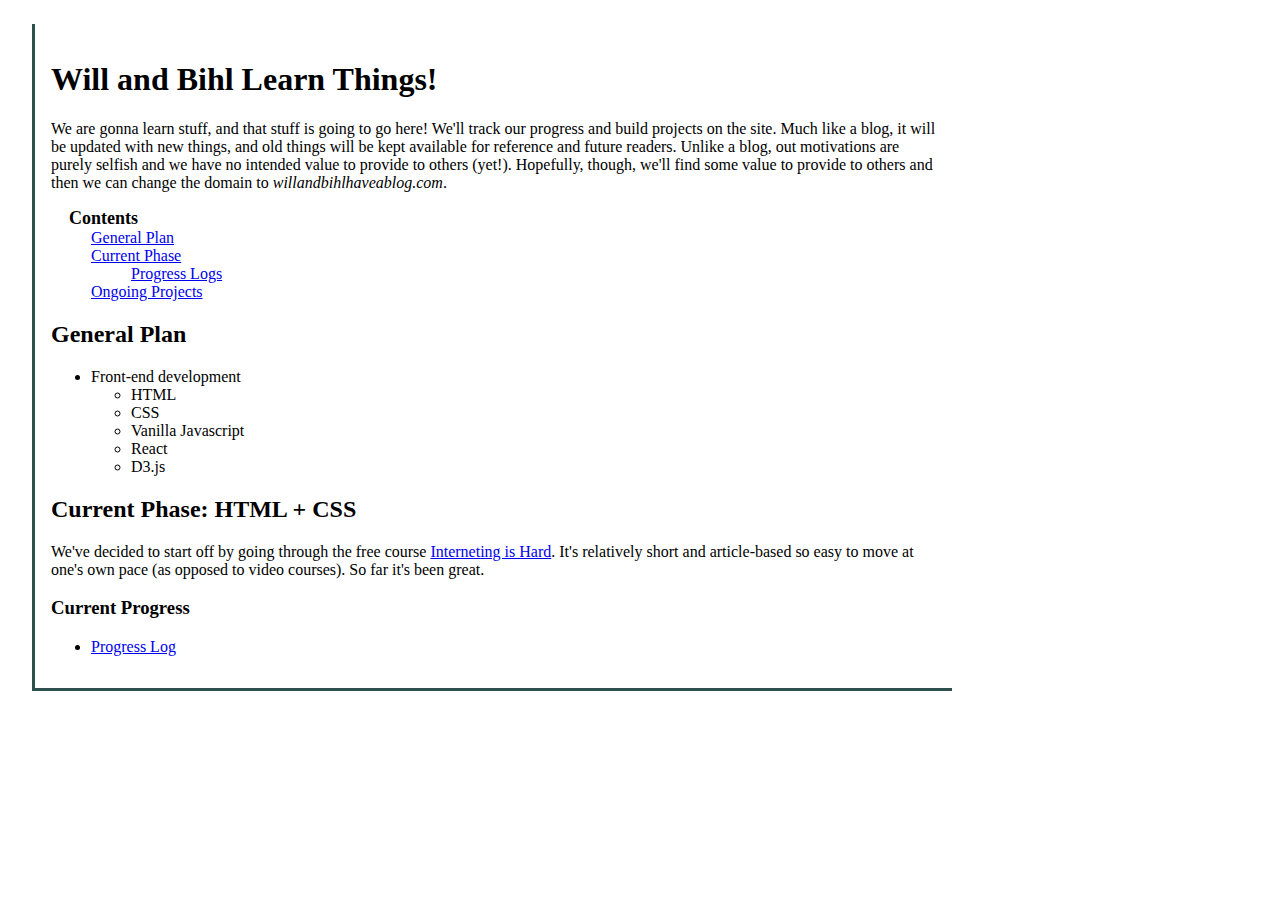
<file: index.html>
<!DOCTYPE>
<html lang='en'>
  <head>
    <meta charset='UTF-8'/>
    <meta name='viewport' content='width=device-width, initial-scale=1.0, maximum-scale=1.0' />
    <title>Will and Bihl Learn Things</title>
    <link href='styles.css' rel='stylesheet'/>
  </head>  
  <body>
    <div class='main-content'>
      
      <h1>Will and Bihl Learn Things!</h1>
      <p>
      We are gonna learn stuff, and that stuff is going to go here! We'll track our progress and build projects on the site. Much like a blog, it will be updated with new things, and old things will be kept available for reference and future readers. Unlike a blog, out motivations are purely selfish and we have no intended value to provide to others (yet!). Hopefully, though, we'll find some value to provide to others and then we can change the domain to <em>willandbihlhaveablog.com</em>.
      </p>
      
      <div class='table-of-contents'>
        <h1>Contents</h1>
        <ul>
          <li><a href='#general-plan'>General Plan</a></li>
          <li><a href='#current-phase'>Current Phase</a>
            <ul>
              <li><a href='#progress'>Progress Logs</a></li>
            </ul>
          </li>
          <li><a href='#current-projects'>Ongoing Projects</a></li>
        </ul>
      </div>
      
      <div>
        <h2 id='general-plan'>General Plan</h2>
        <ul>
          <li>Front-end development</li>
          <ul>
            <li>HTML</li>
            <li>CSS</li>
            <li>Vanilla Javascript</li>
            <li>React</li>
            <li>D3.js</li>
          </ul>
        </ul>
      </div>
      
      <div>
        <h2 id='current-phase'>Current Phase: HTML + CSS</h2>
        <p>
        We've decided to start off by going through the free course <a href='https://internetingishard.com'>Interneting is Hard</a>. It's relatively short and article-based so easy to move at one's own pace (as opposed to video courses). So far it's been great. 
        </p>
        <h3 id='progress'>Current Progress</h3>
        <ul>
          <li><a href='progress/progress_comparison.html'>Progress Log</a></li>
        </ul>
      </div>
      
    </div>
  </body>
</html>
</file>
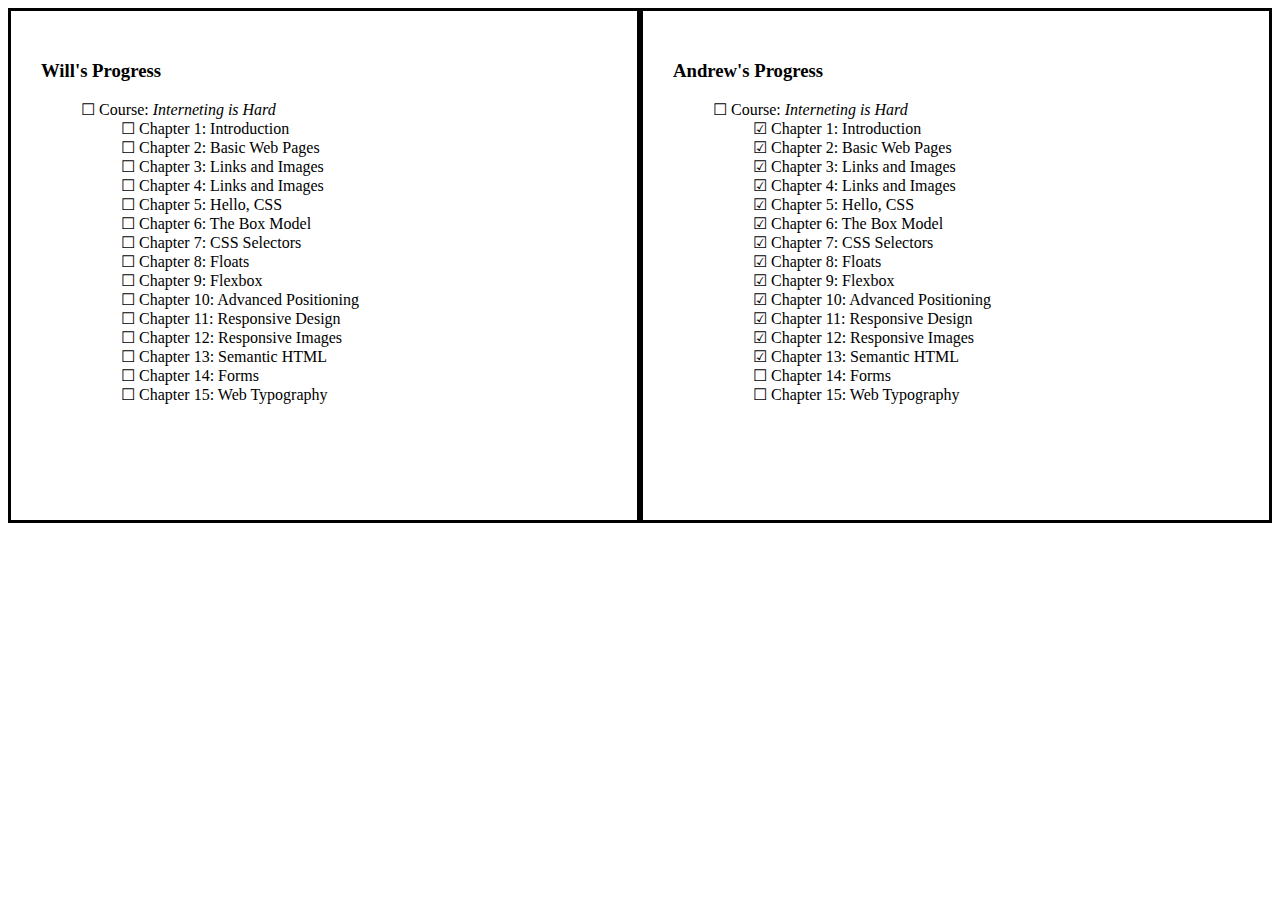
<file: progress/progress_comparison.html>
<!DOCTYPE>
<html lang='en'>
<head>
  <meta charset='UTF-8'/>
  <meta name='viewport' content='width=device-width, initial-scale=1.0, maximum-scale=1.0' />
  <title>Progress Logs</title>
  <link href='progress_styles.css' rel='stylesheet'/>
</head>
  
<body>
  <div class='comparison-section'>
    
    
    <div class='progress-section'>
      <h3>Will's Progress</h3>
      <div class=progress-table>
        <ul>
          <li>&#9744; Course: <em>Interneting is Hard</em>
            <ul>
              <li>&#9744; Chapter 1: Introduction</li>
              <li>&#9744; Chapter 2: Basic Web Pages</li>
              <li>&#9744; Chapter 3: Links and Images</li>
              <li>&#9744; Chapter 4: Links and Images</li>
              <li>&#9744; Chapter 5: Hello, CSS</li>
              <li>&#9744; Chapter 6: The Box Model</li>
              <li>&#9744; Chapter 7: CSS Selectors</li>
              <li>&#9744; Chapter 8: Floats</li>
              <li>&#9744; Chapter 9: Flexbox</li>
              <li>&#9744; Chapter 10: Advanced Positioning</li>
              <li>&#9744; Chapter 11: Responsive Design</li>
              <li>&#9744; Chapter 12: Responsive Images</li>
              <li>&#9744; Chapter 13: Semantic HTML</li>
              <li>&#9744; Chapter 14: Forms</li>
              <li>&#9744; Chapter 15: Web Typography</li>
            </ul>
          </li>
        </ul>
      </div>
    </div>
    
    
    <div class='progress-section'>
      <h3>Andrew's Progress</h3>
      <div class=progress-table>
        <ul>
          <li>&#9744; Course: <em>Interneting is Hard</em>
            <ul>
              <li>&#9745; Chapter 1: Introduction</li>
              <li>&#9745; Chapter 2: Basic Web Pages</li>
              <li>&#9745; Chapter 3: Links and Images</li>
              <li>&#9745; Chapter 4: Links and Images</li>
              <li>&#9745; Chapter 5: Hello, CSS</li>
              <li>&#9745; Chapter 6: The Box Model</li>
              <li>&#9745; Chapter 7: CSS Selectors</li>
              <li>&#9745; Chapter 8: Floats</li>
              <li>&#9745; Chapter 9: Flexbox</li>
              <li>&#9745; Chapter 10: Advanced Positioning</li>
              <li>&#9745; Chapter 11: Responsive Design</li>
              <li>&#9745; Chapter 12: Responsive Images</li>
              <li>&#9745; Chapter 13: Semantic HTML</li>
              <li>&#9744; Chapter 14: Forms</li>
              <li>&#9744; Chapter 15: Web Typography</li>
            </ul>
          </li>
        </ul>
      </div>
    </div>
  </div>
</body>
  
</html>
</file>
<file: styles.css>
.main-content {
  border-style: solid;
  border-width: 0 0 3px 3px;
  border-color: darkslategray;
  margin: 24px;
  padding: 16px;
  width: 70%;
}

.table-of-contents * {
  margin: 0px;
}

.table-of-contents h1 {
  font-size: 18px;
  padding-left: 18px;
}

.table-of-content ul {
  margin: 0;
}

.table-of-contents li {
  list-style: none;
}
</file>
<file: progress/progress_styles.css>
.comparison-section {
  display: flex;
  flex-wrap: wrap;
}

.progress-section {
  border-style: solid;
  padding: 30px 30px 100px 30px;
  min-width: max-content;
  flex-grow: 1;
}

.progress-table ul {
  list-style: none;
}
</file>
